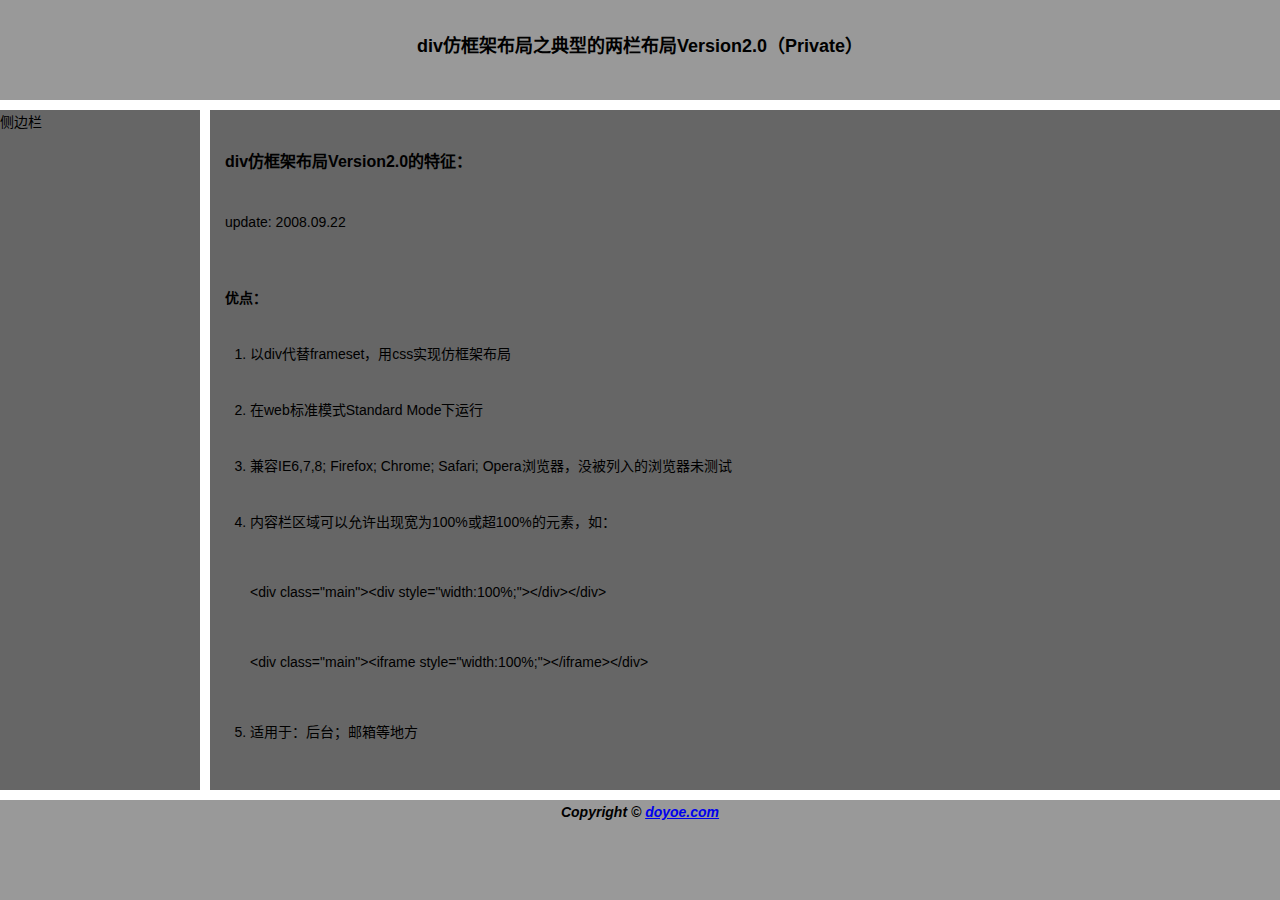
<file: Equal.Model/Equal.Model.Web/pages/index.html>
<!DOCTYPE html PUBLIC "-//W3C//DTD XHTML 1.0 Strict//EN" 
 "http://www.w3.org/TR/xhtml1/DTD/xhtml1-strict.dtd">
<html xmlns="http://www.w3.org/1999/xhtml" xml:lang="zh-cn" lang="zh-cn">
<head>
<meta http-equiv="Content-Type" content="text/html; charset=utf-8" />
<meta http-equiv="Content-Language" content="zh-cn" />
<title>div仿框架布局之典型的两栏布局Version2.0（Private） - Powered by 飘零雾雨</title>
<meta name="Description" content="摆脱frameset的束缚，以div代替，通过css实现仿框架布局" />
<meta name="Keywords" content="div布局, div仿框架布局, 两栏布局" />
<meta name="author" content="Doyoe(飘零雾雨), dooyoe@gmail.com" />
<style type="text/css">
html,body{
 overflow:hidden;
 height:100%;
 margin:0;
 padding:0;
 font:14px/1.8 Georgia, Arial, Simsun;
}
html{
 _padding:110px 0;
}
#hd{
 position:absolute;
 top:0;
 left:0;
 width:100%;
 height:100px;
 background:#999;
}
#bd{
 position:absolute;
 top:110px;
 right:0;
 bottom:110px;
 left:0;
 overflow:hidden;
 width:100%;
 _height:100%;
}
#side{
 position:absolute;
 top:0;
 left:0;
 bottom:0;
 overflow:auto;
 width:200px;
 _height:100%;
 background:#666;
}
#main{
 position:absolute;
 _position:static;
 top:0;
 right:0;
 bottom:0;
 left:210px;
 overflow:auto;
 _overflow:hidden;
 _height:100%;
 _margin-left:210px;
 background:#666;
}
#content{
 _overflow:auto;
 _width:100%;
 _height:100%;
}
#ft{
 position:absolute;
 bottom:0;
 left:0;
 width:100%;
 height:100px;
 background:#999;
}
/* 与布局无关，一些说明性内容样式 */
.tit-layout{margin:30px 0 0;font-size:18px;text-align:center;}
.copyright{font-weight:bold;text-align:center;}
#feature{width:200%;line-height:4;}
#feature .hd{padding:20px 15px;}
#feature .hd h2{margin:0;font-size:16px;}
#feature .bd ol{margin-top:0;}
#feature .bd h3{margin:0;padding:0 15px;font-size:14px;}
#feature .ft{padding:10px 15px 30px;}
</style>
</head>
<body>
<div id="hd">
 <h1 class="tit-layout">div仿框架布局之典型的两栏布局Version2.0（Private）</h1>
</div>
<div id="bd">
 <div id="side">侧边栏</div>
 <div id="main">
 <div id="content">
 <div id="feature" class="feature">
 <div class="hd">
 <h2>div仿框架布局Version2.0的特征：</h2>
 <span>update: 2008.09.22</span>
</div>
 <div class="bd">
 <h3>优点：</h3>
 <ol>
 <li>以div代替frameset，用css实现仿框架布局</li>
 <li>在web标准模式Standard Mode下运行</li>
 <li>兼容IE6,7,8; Firefox; Chrome; Safari; Opera浏览器，没被列入的浏览器未测试</li>
<li>内容栏区域可以允许出现宽为100%或超100%的元素，如：
<p>&lt;div class=&quot;main&quot;&gt;&lt;div style=&quot;width:100%;&quot;&gt;&lt;/div&gt;&lt;/div&gt;</p>
 <p>&lt;div class=&quot;main&quot;&gt;&lt;iframe style=&quot;width:100%;&quot;&gt;&lt;/iframe&gt;&lt;/div&gt;</p>
</li>
 <li>适用于：后台；邮箱等地方</li>
 </ol>
 </div>
 <div class="ft">
 <a href="http://blog.doyoe.com/" title="去css探索之旅浏览更多div布局文章">More</a>
 </div>
 </div>
</div>
 </div>
</div>
<div id="ft">
 <address class="copyright">Copyright &copy; <a href="http://blog.doyoe.com/">doyoe.com</a></address>
</div>
</body>
</html>
</file>
